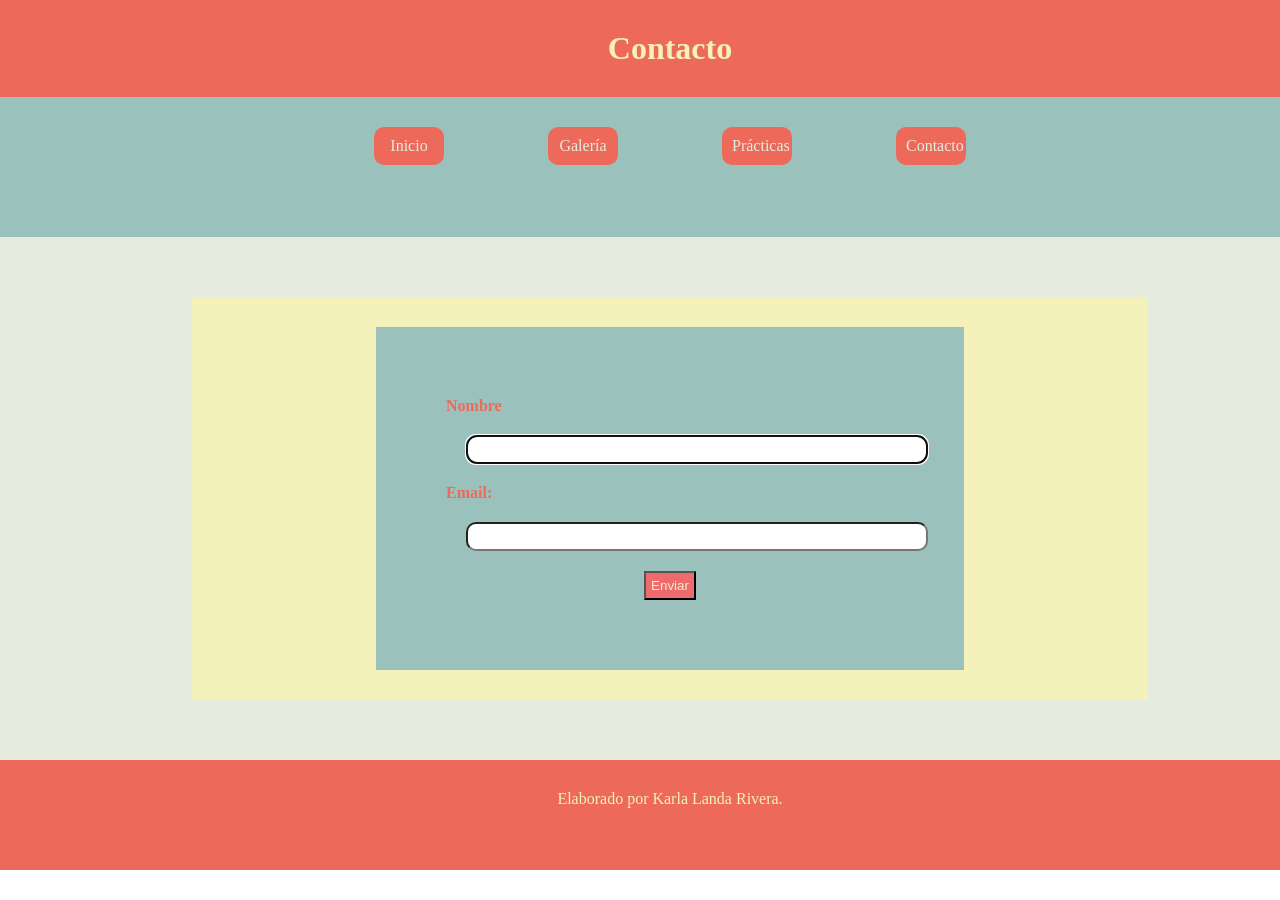
<file: html/comtacto.html>
<!doctype html>
<html>
<head>
<meta charset="utf-8">
<title>Documento sin título</title>
<link href="../css/style.css" rel="stylesheet" type="text/css">
<style type="text/css">
main section form  {
    width: 50%;
    padding: 70px;
    margin: 0 auto;
    background-color: #9BC1BC;
}
body main section {
}
#form1 label {
    font-weight: bold;
}
#form1 #f1_nombre , #form1 #email{
    width: 100%;
    padding: 5px;
    margin: 20px;
    border-radius: 10px;
    height: auto;
}
#form1 #enviar {
    background-color: #ED6A6F;
    padding: 5px;
    margin: 0 auto;
    color: #F4F1BB;
    display: block;
}
#form1 #email {
}
</style>
</head>

<body>
	
<header>
  <h1>Contacto</h1>
</header>
<nav>
  <ul>
		<li><a href="../index.html">Inicio</a> </li>
		<li><a href="Galería.html">Galería</a></li>
		<li><a href="prácticas.html">Prácticas</a></li>
		<li style="height: 100px"><a href="comtacto.html">Contacto</a></li>
</ul></nav>
<main>
	<section>
	<form id="form1" name="form1" method="post">
		  <label for="f1_nombre">Nombre</label>
		<input name="f1_nombre" type="text" autofocus="autofocus" required="required" id="f1_nombre" tabindex="1" autocomplete="on" maxlength="100">
		<label for="email">Email:</label>
        <input name="email" type="email" autofocus="autofocus" id="email" tabindex="3" autocomplete="on">
        <input name="enviar" type="submit" autofocus="autofocus" id="enviar" formaction="../index.html" formmethod="GET" tabindex="2" value="Enviar">
	  </form>
	</section>
</main>
<footer>Elaborado por Karla Landa Rivera.</footer>
</body>
</html>
</file>
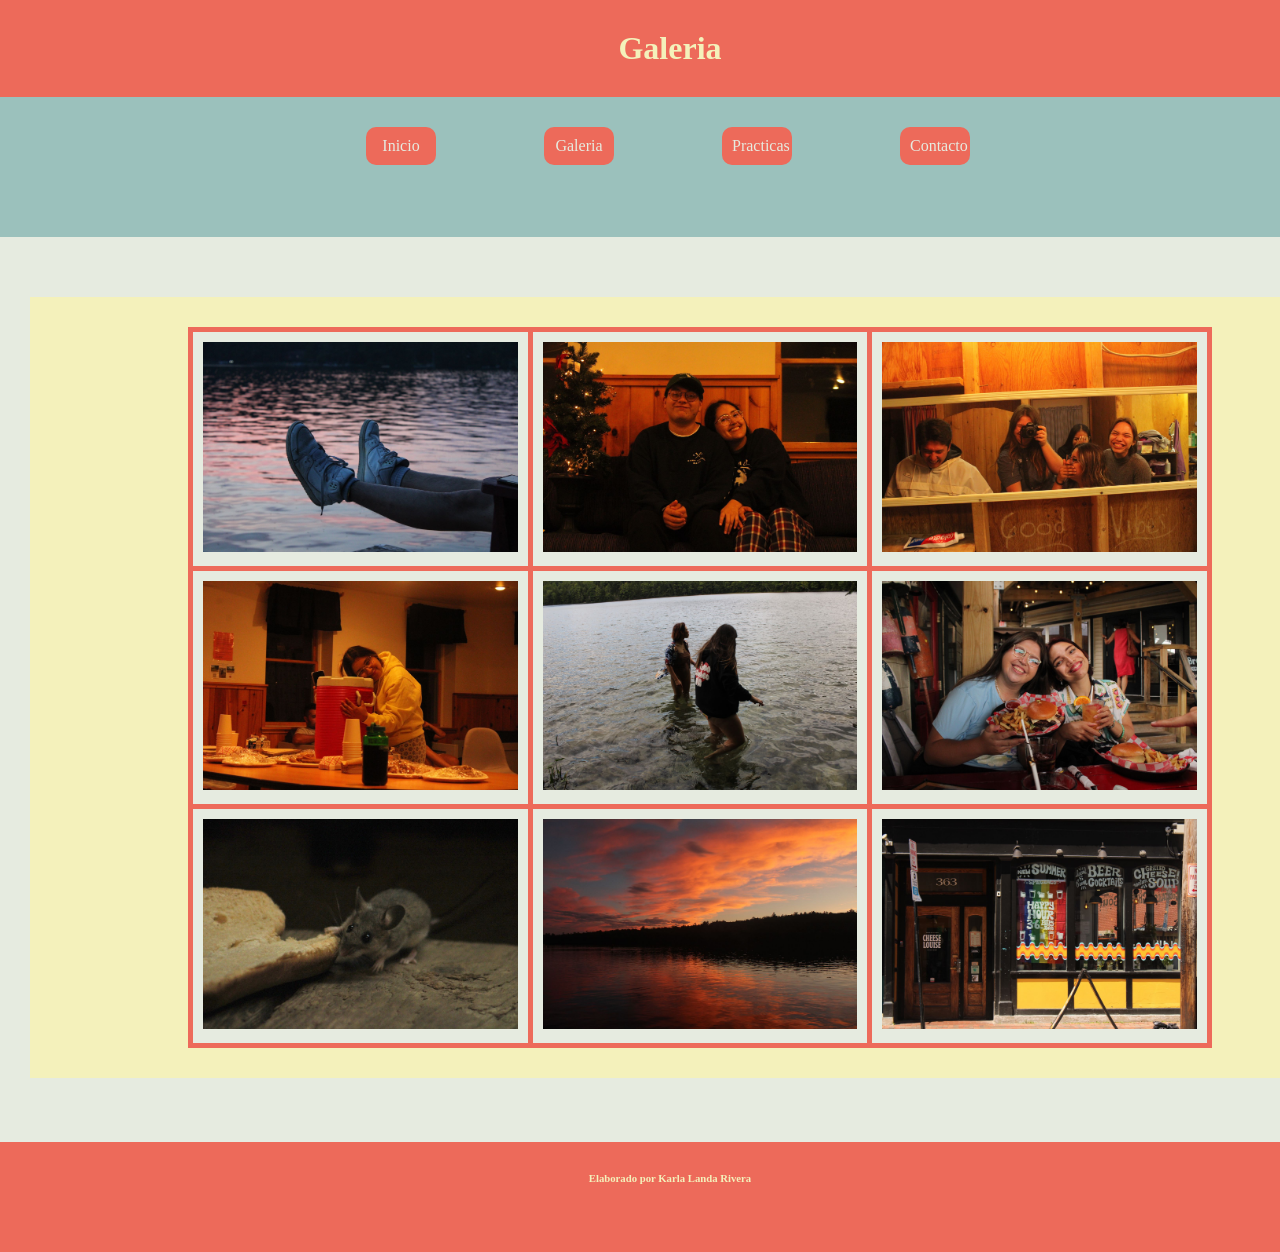
<file: html/Galería.html>
<!doctype html>
<html>
<head>
    <title>Galería</title>
    <link rel="stylesheet" href="../css/style.css"
          type="text/css">
    </head>
    <body>
    <header>
        <h1>Galeria</h1>
    </header>
        <nav>
			<ul>
		<li><a href="../index.html">Inicio</a>&nbsp;</li>
		<li><a href="Galería.html">Galeria</a>&nbsp;</li>
		<li><a href="prácticas.html">Practicas</a>&nbsp;</li>
		<li><a href="comtacto.html">Contacto</a>&nbsp;</li>
		</ul>
		</nav>
    <main>
			<section class="section_galeria">
			<table width="100%" class="tabla_galeria">
			<tbody>
				<tr> 
					<td><img src="../jpg/Galeria3.jpg" alt="" width="640" height="427" class="img_galeria filtro_brillo"/></td> 
					<td><img src="../jpg/Galeria2.jpg" alt="" width="640" height="427" class="img_galeria filtro_sepia"/></td> <td><img src="../jpg/Galeria8}.jpg" alt="" width="640" height="427" class="img_galeria filtro_grises"/></td>
				</tr> 
				<tr>
					<td><img src="../jpg/Galeria1.jpg" alt="" width="640" height="425" class="img_galeria filtro_contraste"/></td> 
					<td><img src="../jpg/Galeria4.jpg" alt="" width="640" height="427" class="img_galeria"/></td> <td><img src="../jpg/Galeria7.jpg" alt="" width="640" height="427" class="img_galeria filtro_invert"/></td>
				</tr>
				<tr>
					<td><img src="../jpg/Galeria6.jpg" alt="" width="640" height="425" class="img_galeria filtro_contraste"/></td> 
					<td><img src="../jpg/Galeria5.jpg" alt="" width="640" height="427" class="img_galeria"/></td> <td><img src="../jpg/Galeria9.jpg" alt="" width="640" height="427" class="img_galeria filtro_invert"/></td>
				</tr>
				</tbody> </table>
		</section>
</main>
<footer>
<h6>Elaborado por Karla Landa Rivera </h6>
</footer>
</body>
</html>
</file>
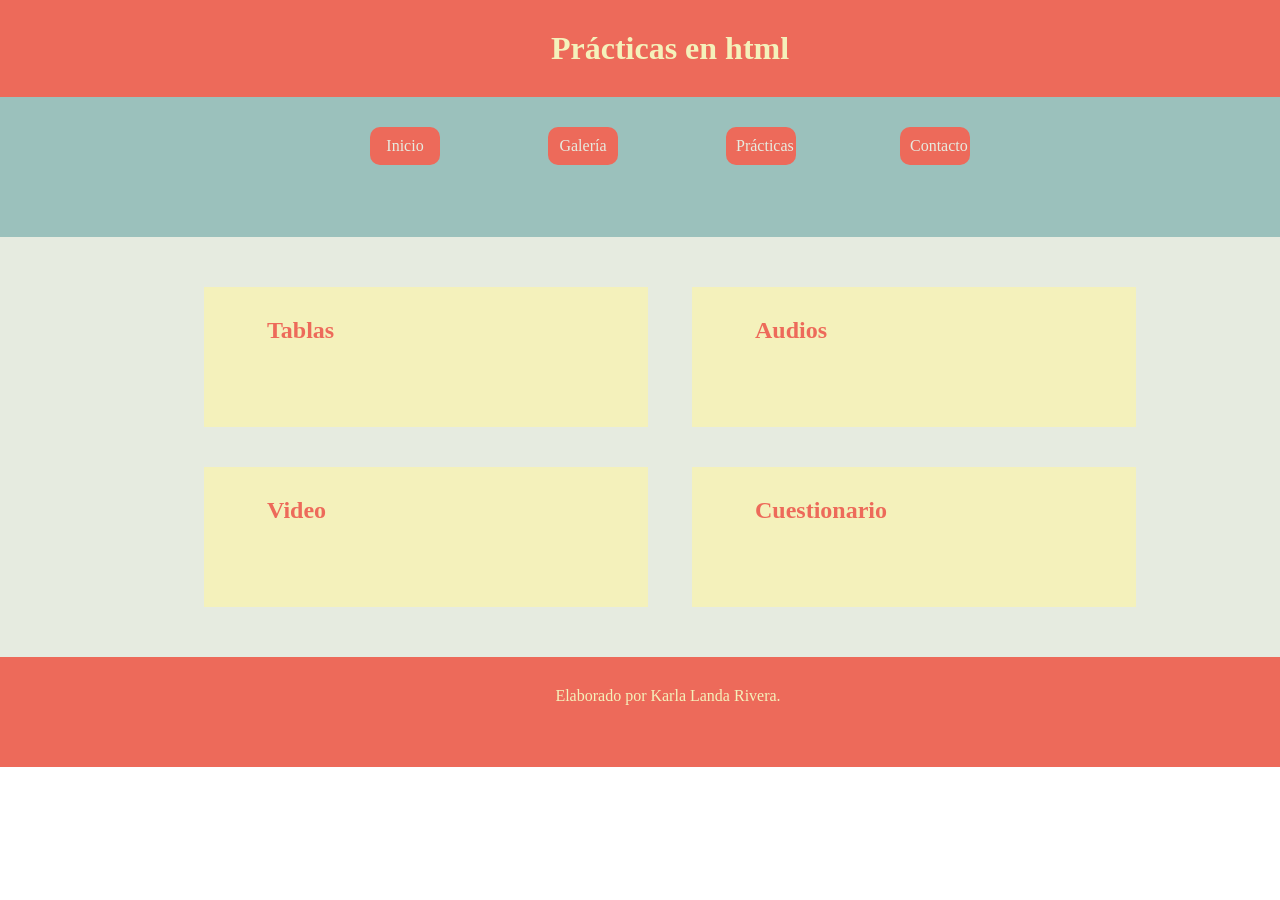
<file: html/prácticas.html>
<!doctype html>
<html>
<head>
<meta charset="utf-8">
<title>Documento sin título</title>
 <link rel="stylesheet" href="../css/style.css">
         <style type="text/css">
			 body main section {
				 width: 30%;
				 height: 80px;
				 margin: 20px;
				 display: inline-block;
			 }
	</style>
	</head>

<body>
<header>
	<h1>Prácticas en html</h1>
	</header>
<nav>
	<ul>
		<li><a href="../index.html">Inicio</a>&nbsp;</li>
		<li><a href="Galería.html">Galería</a>&nbsp;</li>
		<li><a href="prácticas.html">Prácticas</a></li>
		<li><a href="comtacto.html">Contacto</a></li>
		</ul>
	</nav>
	<main>
	<section><a href="tablas.html">Tablas</a></section>
		<section><a href="audio.html">Audios</a></section>
		<section><a href="video.html">Video</a></section>
		<section><a href="cuestionario.html">Cuestionario</a></section>
	</main>
	<footer>
	  <p>Elaborado por Karla Landa Rivera.&nbsp;</p>
    &nbsp;</footer>
</body>
</html>
</file>
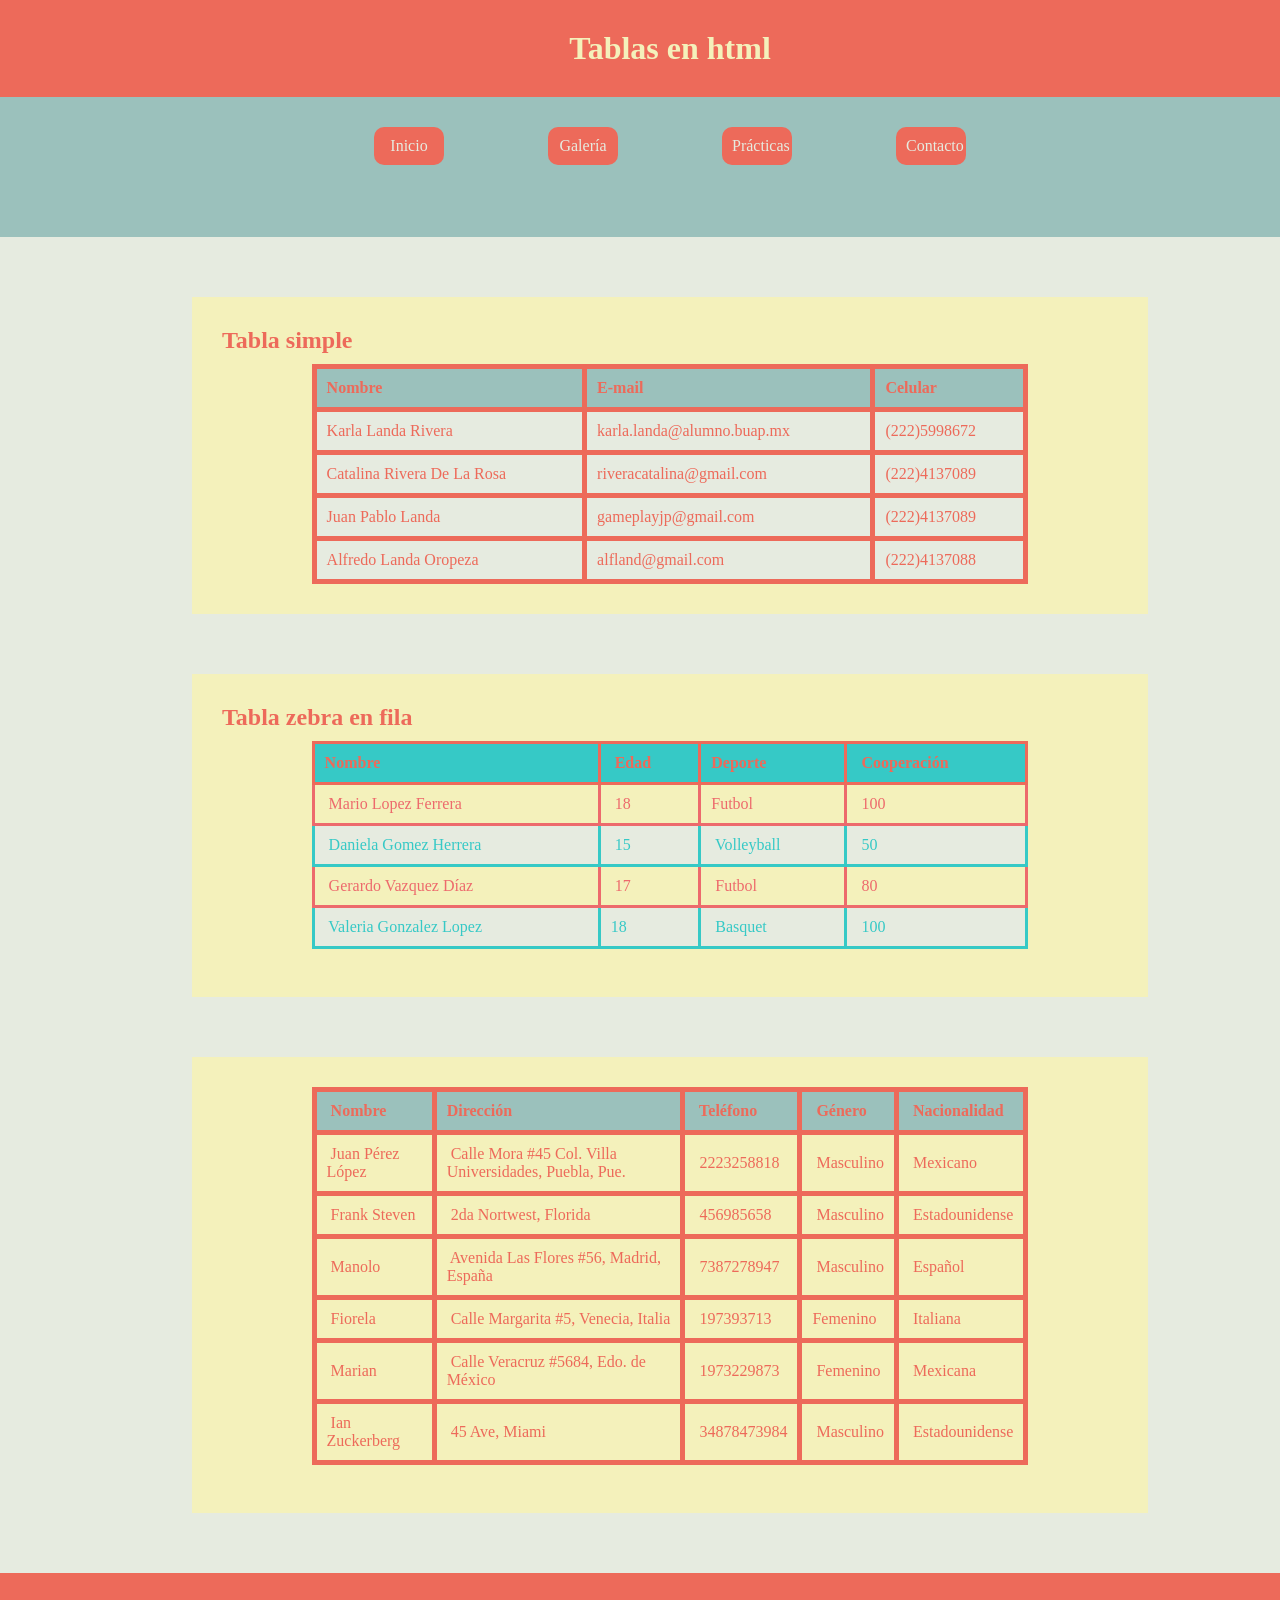
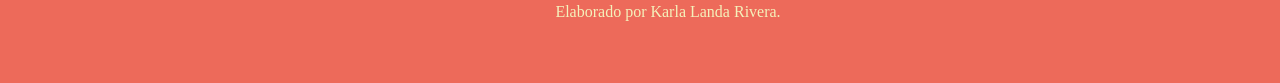
<file: html/tablas.html>
<!doctype html>
<html>
<head>
<meta charset="utf-8">
<title>Documento sin título</title>
<link href="../css/style.css" rel="stylesheet" type="text/css">
</head>

<body>
<header>
  <h1>Tablas en html</h1>
</header>
<nav>
  <ul>
		<li><a href="../index.html">Inicio</a> </li>
		<li><a href="Galería.html">Galería</a></li>
		<li><a href="prácticas.html">Prácticas</a></li>
		<li style="height: 100px"><a href="comtacto.html">Contacto</a></li>
</ul></nav>
<main>
<section>
    <h2>Tabla simple</h2>
	<table>
	  <thead>
		<tr>
		  <th><strong>Nombre</strong></th>
			<th>E-mail</th>
			<th>Celular</th>
	    </tr>
	  </thead>
		<tbody>
		<tr>
			<td>Karla Landa Rivera</td>
			<td>karla.landa@alumno.buap.mx</td>
			<td>(222)5998672</td>
		  </tr>
			<tr>
			<td>Catalina Rivera De La Rosa</td>
			<td>riveracatalina@gmail.com</td>
			<td>(222)4137089</td>
			</tr>
			<tr>
			<td>Juan Pablo Landa</td>
			<td>gameplayjp@gmail.com</td>
			<td>(222)4137089</td>
			</tr>
			<tr>
			<td>Alfredo Landa Oropeza</td>
			<td>alfland@gmail.com</td>
			<td>(222)4137088</td>
			</tr>
		</tbody>
		<tfoot>
		
		</tfoot>
    </table>
  </section>
  <section>
<h2>Tabla zebra en fila</h2>
    <table width="80%" border="3" id="tabla_uno">
	  <thead>
	  

    <tr>
      <th scope="col">Nombre</th>
      <th scope="col">&nbsp;Edad</th>
      <th scope="col">Deporte</th>
      <th scope="col">&nbsp;Cooperación</th>
    </tr>
	   </thead>
	  	 
  <tbody>
    <tr>
      <td>&nbsp;Mario Lopez Ferrera</td>
      <td>&nbsp;18</td>
      <td>Futbol</td>
      <td>&nbsp;100</td>
    </tr>
    <tr>
      <td>&nbsp;Daniela Gomez Herrera</td>
      <td>&nbsp;15</td>
      <td>&nbsp;Volleyball</td>
      <td>&nbsp;50</td>
    </tr>
    <tr>
      <td>&nbsp;Gerardo Vazquez Díaz&nbsp;</td>
      <td>&nbsp;17</td>
      <td>&nbsp;Futbol</td>
      <td>&nbsp;80</td>
    </tr>
    <tr>
      <td>&nbsp;Valeria Gonzalez Lopez</td>
      <td>18</td>
      <td>&nbsp;Basquet</td>
      <td>&nbsp;100</td>
    </tr>
  </tbody>
	  <foot>
	  </foot>
</table>
&nbsp;</section>
  <section>
    <table width="80%" border="3" id="tabla_dos">
      <tbody>
        <tr>
          <th scope="col">&nbsp;Nombre</th>
          <th scope="col">Dirección&nbsp;</th>
          <th scope="col">&nbsp;Teléfono</th>
          <th scope="col">&nbsp;Género</th>
          <th scope="col">&nbsp;Nacionalidad</th>
        </tr>
        <tr>
          <td>&nbsp;Juan Pérez López</td>
          <td>&nbsp;Calle Mora #45 Col. Villa Universidades, Puebla, Pue.</td>
          <td>&nbsp;2223258818</td>
          <td>&nbsp;Masculino</td>
          <td>&nbsp;Mexicano</td>
        </tr>
        <tr>
          <td>&nbsp;Frank Steven</td>
          <td>&nbsp;2da Nortwest, Florida&nbsp;&nbsp;</td>
          <td>&nbsp;456985658</td>
          <td>&nbsp;Masculino</td>
          <td>&nbsp;Estadounidense</td>
        </tr>
        <tr>
          <td>&nbsp;Manolo</td>
          <td>&nbsp;Avenida Las Flores #56, Madrid, España&nbsp;</td>
          <td>&nbsp;7387278947</td>
          <td>&nbsp;Masculino</td>
          <td>&nbsp;Español</td>
        </tr>
        <tr>
          <td>&nbsp;Fiorela</td>
          <td>&nbsp;Calle Margarita #5, Venecia, Italia</td>
          <td>&nbsp;197393713</td>
          <td>Femenino</td>
          <td>&nbsp;Italiana</td>
        </tr>
        <tr>
          <td>&nbsp;Marian</td>
          <td>&nbsp;Calle Veracruz #5684, Edo. de México</td>
          <td>&nbsp;1973229873</td>
          <td>&nbsp;Femenino</td>
          <td>&nbsp;Mexicana</td>
        </tr>
        <tr>
          <td>&nbsp;Ian Zuckerberg</td>
          <td>&nbsp;45 Ave, Miami</td>
          <td>&nbsp;34878473984</td>
          <td>&nbsp;Masculino</td>
          <td>&nbsp;Estadounidense</td>
        </tr>
      </tbody>
    </table>
 &nbsp;</section>
</main>
<footer>Elaborado por Karla Landa Rivera.&nbsp;</footer>
</body>
</html>
</file>
<file: css/style.css>
body header , body nav, body main, body footer{
    background-color: #ED6A5A;
    background-size: auto;
    margin: 0 auto;
    padding: 30px;
    width: 100%;
	height: auto;
}
body main section {
    margin-top: 30px;
    padding: 30px;
    margin-bottom: 30px;
    width: 70%;
    background-color: #F4F1BB;
    color: #ED6A5A;
    margin-left: auto;
    margin-right: auto;
    text-align: left;
	  display: inline-block;
}
main section h1 {
    margin-bottom: 20px;
}


body nav {
    height: 80px;
    background-color: #9BC1BC;
	display: inline-block;
}

body{
    color: #F4F1BB;
    text-align: center;
    height: 0px;
    -webkit-box-sizing: border-box;
    -moz-box-sizing: border-box;
    box-sizing: border-box;
	
}
body main {
    height: auto;
    background-color: #E6EBE0;
}
body footer {
    background-color: #ED6A5A;
    height: 50px;
}
* {
    padding: 0;
    margin: 0;
}
body nav ul {
	display: inline-block;
    list-style-type: none;
    text-decoration: none;
}
body nav ul li a {
    text-decoration: none;
    background-color: #ED6A5A;
    border-radius: 10px;
    width: 50px;
	padding: 10px;
	display: inline-block;
}
body nav ul li a:link, body ul li a:visited{ 
    color: #E6EBE0;
}
body nav ul li a:hover {
    color: #36E0C8;
}


body nav ul li { 
display: inline-block;
margin-left: 50px;
margin-right: 50px;

		 
}
table, td, th{
	
border: 5px solid;
	border-collapse: collapse;
	margin: 0 auto;
	padding: 10px;
}
th{
	background-color: #9BC1BC;	
}
#tabla_dos tbody tr td {
    background-color: transparent;
}
#tabla_dos tbody tr td:hover {
    text-shadow: 0px 0px #E5595B;
    color: #36E0C8;
    background-color: #D4C7C7;
}


td{
	background-color: #E6EBE0;
}
table{
	width: 80%;
	padding: 0 auto;
	margin: 0 auto;	
}
#tabla_uno td, #tabla_uno th{
	border: 3px solid;
}
#tabla_uno{
	border: 3px solid #36C9C6;
	background-color: transparent;
}
#tabla_uno thead tr th{
	background-color: #36C9C6;
}
#tabla_uno tbody tr td{
	background-color: transparent;
}
#tabla_uno tbody tr:nth-child(even){
	background-color: #E6EBE0;
	color: #36C9C6;
}
#tabla_uno tbody tr:nth-child(odd){
	background-color: #E6EEBE0;
	color: #ED6A6C;
}
#tabla_dos {
}
main section a {
    text-decoration: none;
    border-radius: 10px;
    width: 50px;
    padding-top: 33px;
    padding-right: 33px;
    padding-left: 33px;
    padding-bottom: 33px
    text-align: right;
    color: #ED6A5A;
    font-variant: normal;
    font-weight: bold;
    font-size: x-large;
}

.section_galeria{
	width: 100%;
	height: auto;
}
.img_galeria{
	width: 100%;
	padding: 0px;
	margin: 0px;
	height: auto;
	max-width: 100;
}
.video_all{
	width: 50%;
	margin: 20px auto;
	height: auto;
	display: block;
}
.video_repositorio{
	margin: 30px auto;
	display: block;
}
body main section h2{
	font-size: 24px;
	margin-bottom: 10px;
}
</file>
